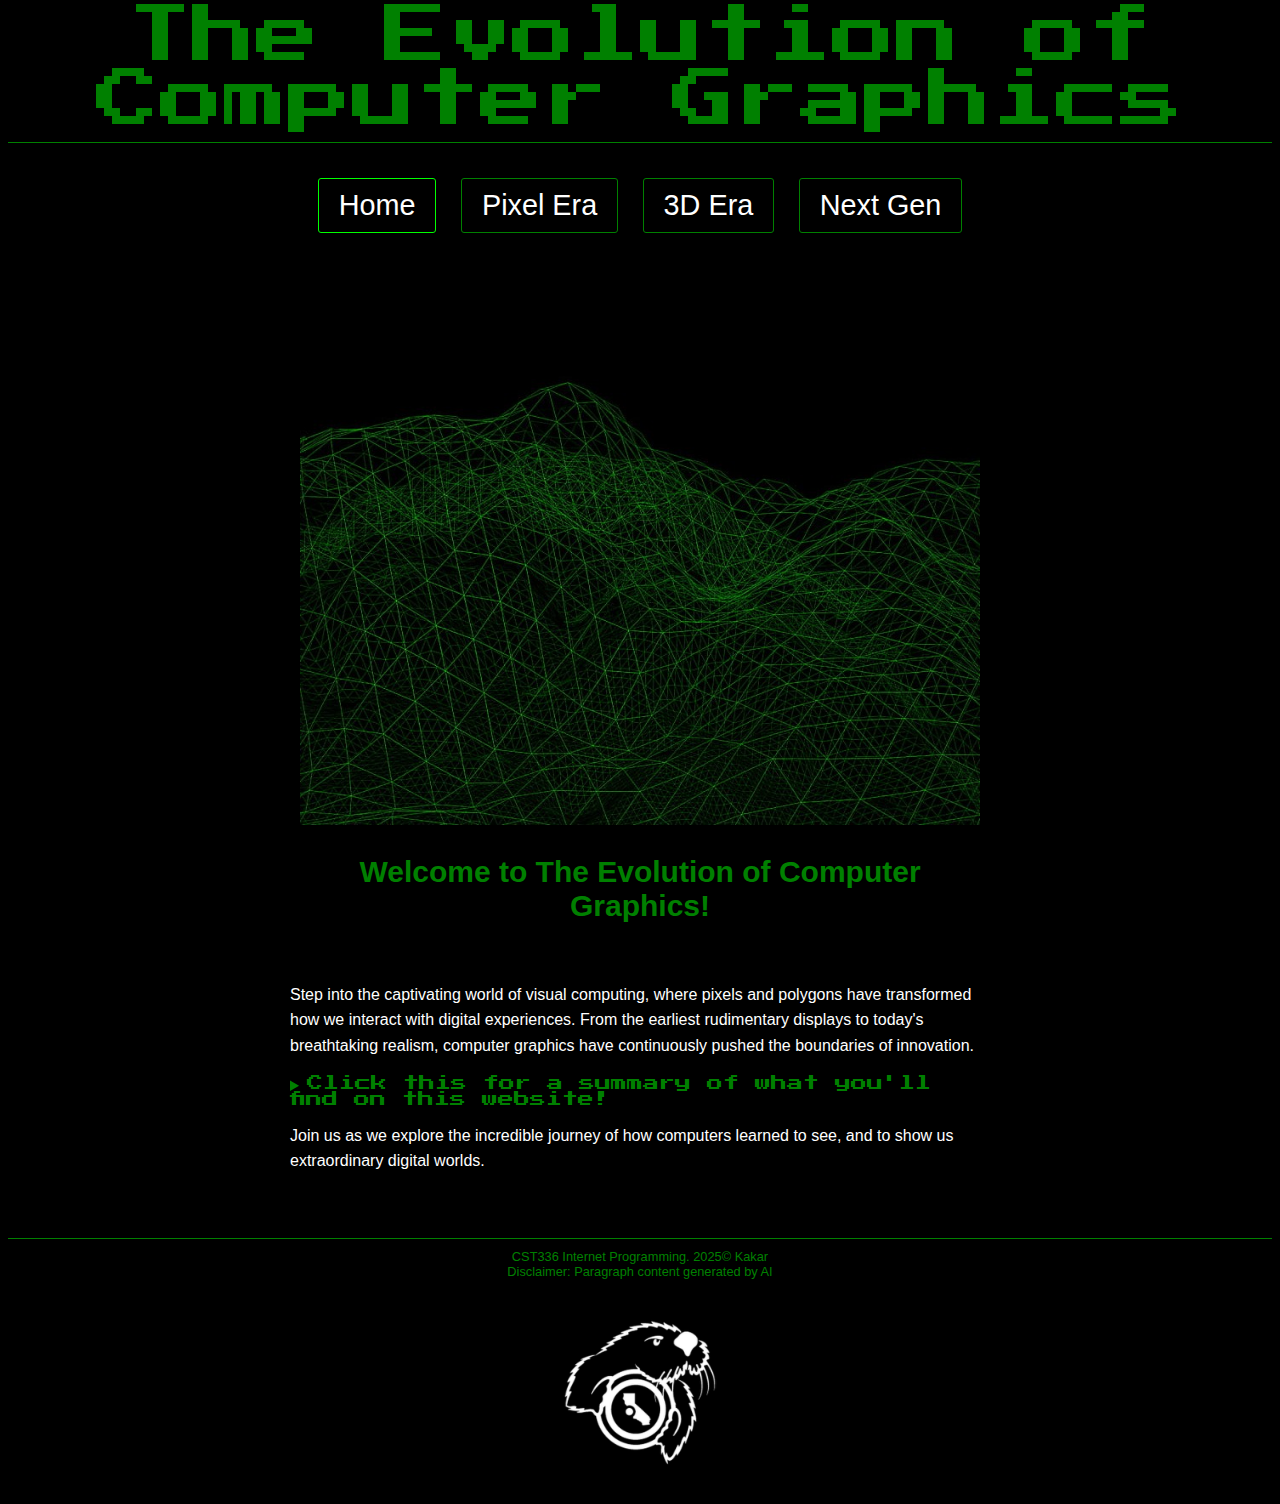
<file: index.html>
<!DOCTYPE html>
<html lang="en">

<head>
    <meta charset="UTF-8">
    <meta name="viewport" content="width=device-width, initial-scale=1.0">
    <title>The Evolution of Computer Graphics</title>
    <link rel="preconnect" href="https://fonts.googleapis.com">
    <link rel="preconnect" href="https://fonts.gstatic.com" crossorigin>
    <link href="https://fonts.googleapis.com/css2?family=Press+Start+2P&display=swap" rel="stylesheet">
    <link rel="stylesheet" href="css/styles.css" type="text/css">
</head>

<body>
    <header>
        <h1> The Evolution of Computer Graphics </h1>
        <hr>
    </header>
    <nav>
        <a href="index.html" class="active"> Home </a>
        <a href="pixel_era.html"> Pixel Era </a>
        <a href="3d_era.html"> 3D Era </a>
        <a href="next_gen.html"> Next Gen </a>
    </nav>
    <br>
    <br>
    <main>
        <figure>
            <img src="img/home.jpg" alt="A wireframe like image of virtually generated terrain">
        </figure>
        <div>
            <h2>Welcome to The Evolution of Computer Graphics!</h2>
            <br>
            <p>
                Step into the captivating world of visual computing, where pixels and polygons have transformed how we
                interact with digital experiences. From the earliest rudimentary displays to today's breathtaking
                realism, computer graphics have continuously pushed the boundaries of innovation.
            </p>
            <!--details and summary are new html tags-->
            <details>
                <summary>Click this for a summary of what you'll find on this website!</summary>
                <ul>
                    <li>
                        <span class="era-name">Pixel Era:</span> Discover the origins of digital visuals, from simple
                        monochrome screens to the vibrant 8-bit and 16-bit sprites that laid the groundwork for all
                        future graphics.
                    </li>
                    <li>
                        <span class="era-name">3D Era:</span> Explore the revolutionary shift to three-dimensional
                        graphics, witnessing how polygons and early rendering techniques opened up new frontiers in
                        immersive digital worlds.
                    </li>
                    <li>
                        <span class="era-name">Next Gen:</span> Dive into the cutting-edge of modern computer
                        graphics, including photorealism, the transformative power of ray tracing for realistic
                        lighting, and AI-driven rendering techniques.
                    </li>
                </ul>
            </details>
            <p>
                Join us as we explore the incredible journey of how computers learned to see, and to show us
                extraordinary digital worlds.
            </p>

            <br>

        </div>
    </main>
    <footer>
        <hr>
        CST336 Internet Programming. 2025&copy; Kakar <br>
        Disclaimer: Paragraph content generated by AI
        <figure>
            <img src="img/csumb_logo.png" alt="CSUMB logo" class="logo">
        </figure>
    </footer>
</body>

</html>
</file>
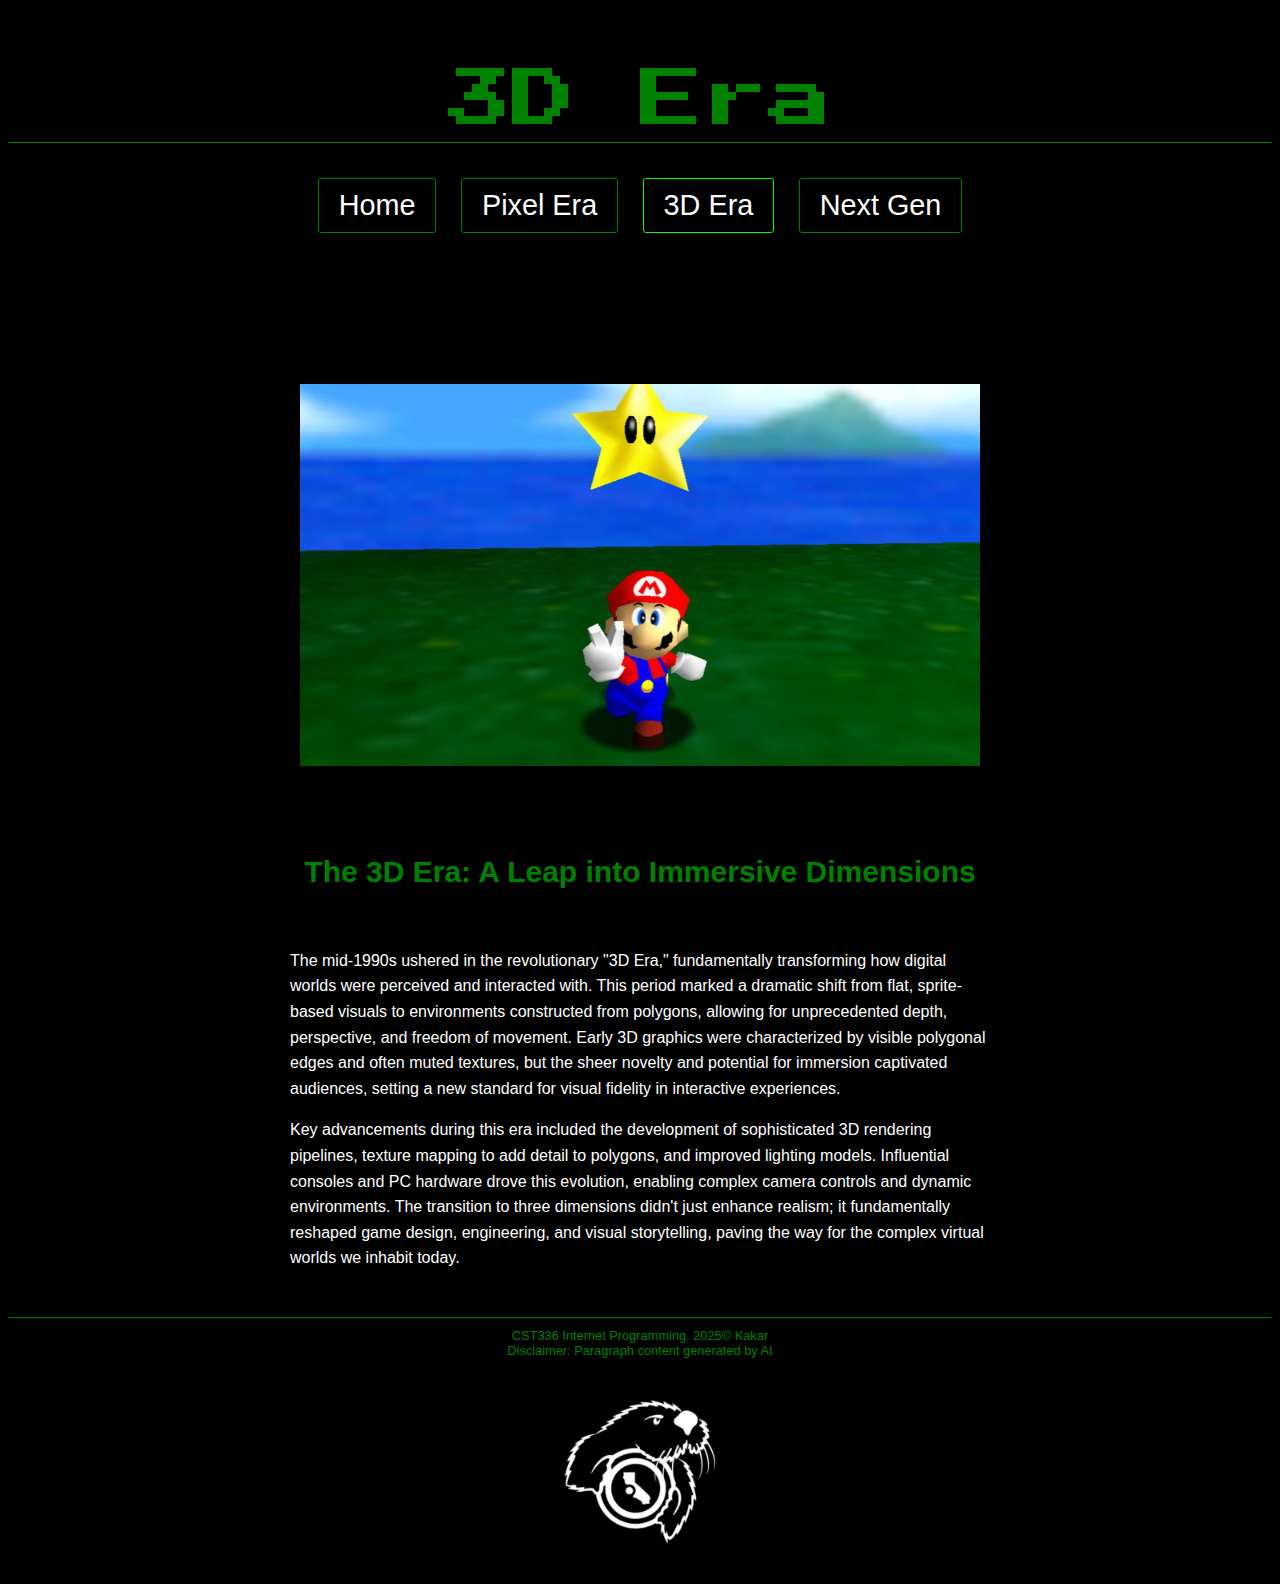
<file: 3d_era.html>
<!DOCTYPE html>
<html lang="en">

<head>
    <meta charset="UTF-8">
    <meta name="viewport" content="width=device-width, initial-scale=1.0">
    <title>The Evolution of Computer Graphics - 3D Era</title>
    <link rel="preconnect" href="https://fonts.googleapis.com">
    <link rel="preconnect" href="https://fonts.gstatic.com" crossorigin>
    <link href="https://fonts.googleapis.com/css2?family=Press+Start+2P&display=swap" rel="stylesheet">
    <link rel="stylesheet" href="css/styles.css" type="text/css">
</head>

<body>
    <header>
        <h1> 3D Era </h1>
        <hr>
    </header>
    <nav>
        <a href="index.html"> Home </a>
        <a href="pixel_era.html"> Pixel Era </a>
        <a href="3d_era.html" class="active"> 3D Era </a>
        <a href="next_gen.html"> Next Gen </a>
    </nav>
    <br>
    <br>
    <main>
        <figure>
            <img src="img/mario64.jpg" alt="Screenshot from Super Mario 64">
        </figure>
        <div>
            <section>
                <h2>The 3D Era: A Leap into Immersive Dimensions</h2>
                <br>
                <p>
                    The mid-1990s ushered in the revolutionary "3D Era," fundamentally transforming how digital worlds
                    were
                    perceived and interacted with. This period marked a dramatic shift from flat, sprite-based visuals
                    to
                    environments constructed from polygons, allowing for unprecedented depth, perspective, and freedom
                    of
                    movement. Early 3D graphics were characterized by visible polygonal edges and often muted textures,
                    but
                    the sheer novelty and potential for immersion captivated audiences, setting a new standard for
                    visual
                    fidelity in interactive experiences.
                </p>
                <p>
                    Key advancements during this era included the development of sophisticated 3D rendering pipelines,
                    texture mapping to add detail to polygons, and improved lighting models. Influential consoles and PC
                    hardware drove this evolution, enabling complex camera controls and dynamic environments. The
                    transition
                    to three dimensions didn't just enhance realism; it fundamentally reshaped game design, engineering,
                    and
                    visual storytelling, paving the way for the complex virtual worlds we inhabit today.
                </p>
            </section>

        </div>
    </main>
    <footer>
        <hr>
        CST336 Internet Programming. 2025&copy; Kakar <br>
        Disclaimer: Paragraph content generated by AI
        <figure>
            <img src="img/csumb_logo.png" alt="CSUMB logo" class="logo">
        </figure>
    </footer>
</body>

</html>
</file>
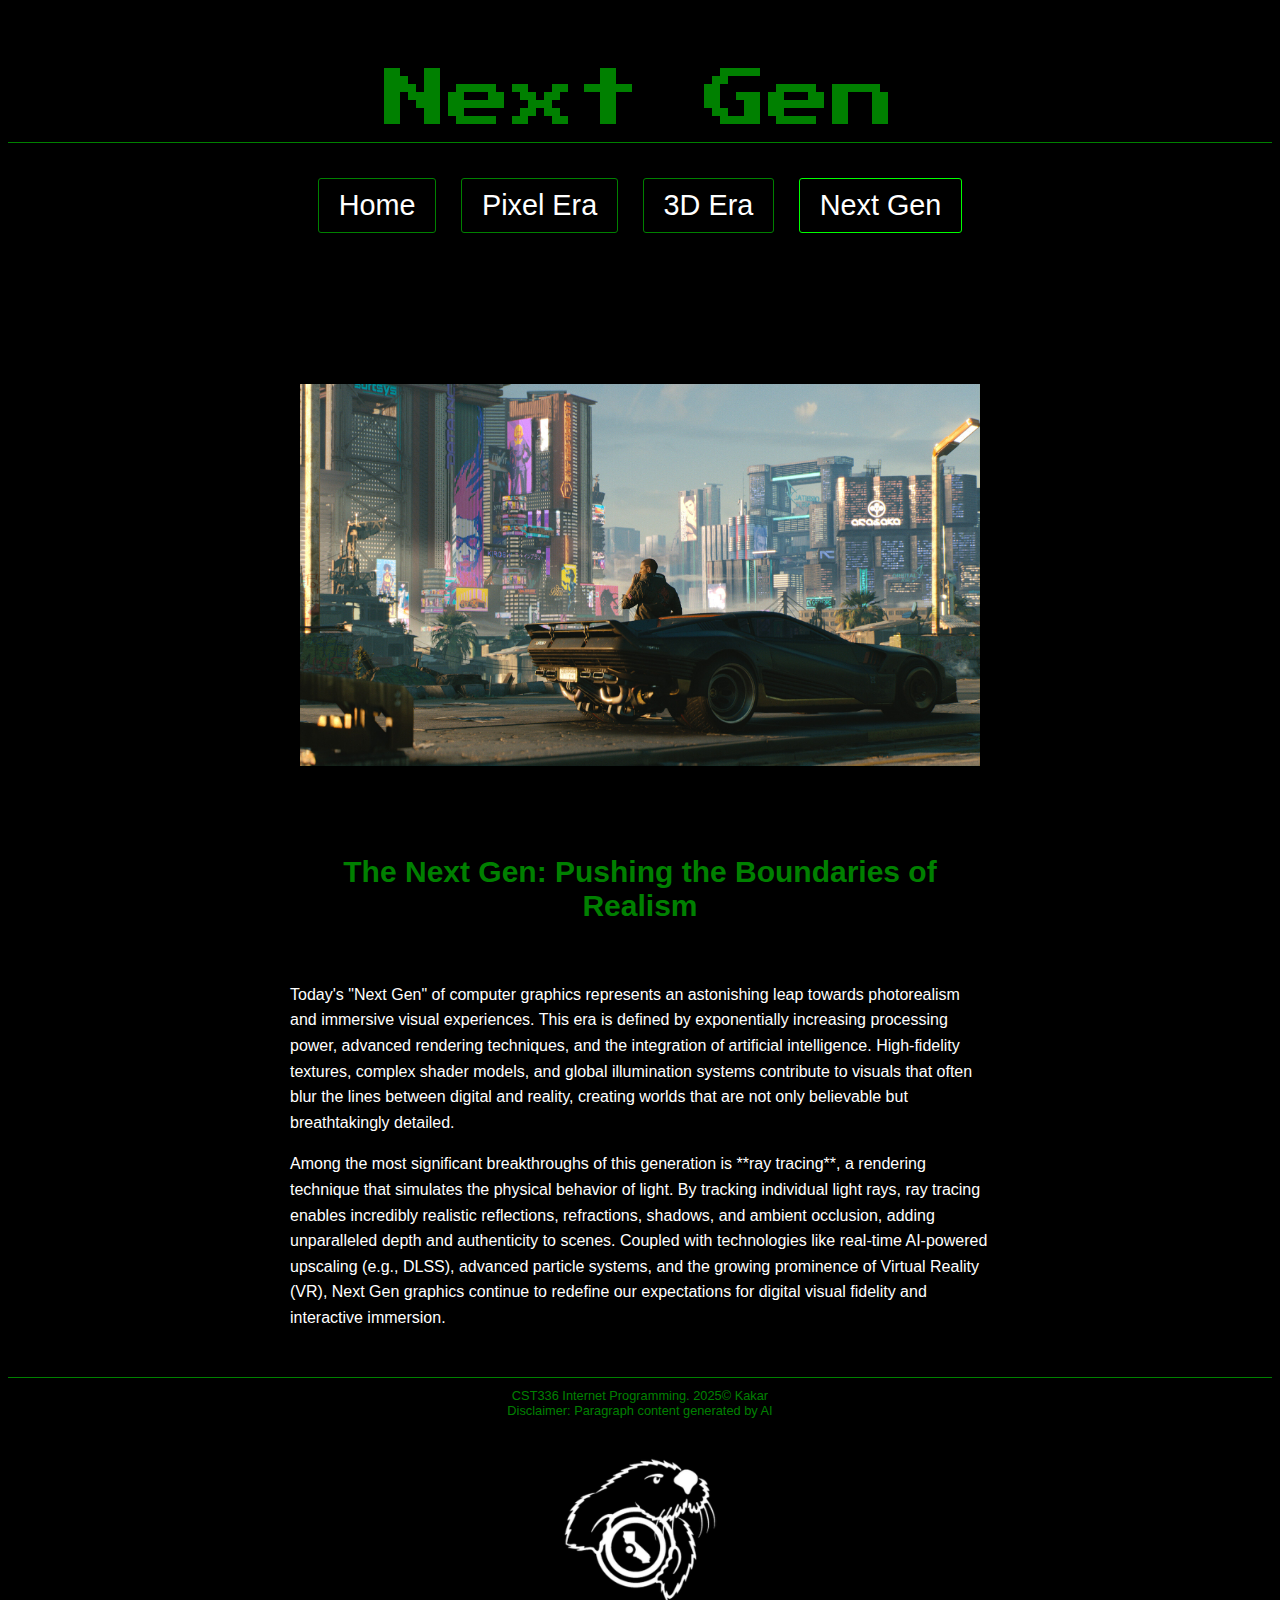
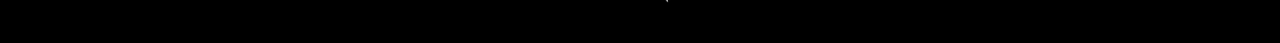
<file: next_gen.html>
<!DOCTYPE html>
<html lang="en">

<head>
    <meta charset="UTF-8">
    <meta name="viewport" content="width=device-width, initial-scale=1.0">
    <title>The Evolution of Computer Graphics - Next Gen</title>
    <link rel="preconnect" href="https://fonts.googleapis.com">
    <link rel="preconnect" href="https://fonts.gstatic.com" crossorigin>
    <link href="https://fonts.googleapis.com/css2?family=Press+Start+2P&display=swap" rel="stylesheet">
    <link rel="stylesheet" href="css/styles.css" type="text/css">
</head>

<body>
    <header>
        <h1> Next Gen </h1>
        <hr>
    </header>
    <nav>
        <a href="index.html"> Home </a>
        <a href="pixel_era.html"> Pixel Era </a>
        <a href="3d_era.html"> 3D Era </a>
        <a href="next_gen.html" class="active"> Next Gen </a>
    </nav>
    <br>
    <br>
    <main>
        <figure>
            <img src="img/cyberpnk2077.jpg" alt="Screenshot from Cyberpunk 2077">
        </figure>
        <div>
            <section>
                <h2>The Next Gen: Pushing the Boundaries of Realism</h2>
                <br>
                <p>
                    Today's "Next Gen" of computer graphics represents an astonishing leap towards photorealism and
                    immersive visual experiences. This era is defined by exponentially increasing processing power,
                    advanced
                    rendering techniques, and the integration of artificial intelligence. High-fidelity textures,
                    complex
                    shader models, and global illumination systems contribute to visuals that often blur the lines
                    between
                    digital and reality, creating worlds that are not only believable but breathtakingly detailed.
                </p>
                <p>
                    Among the most significant breakthroughs of this generation is **ray tracing**, a rendering
                    technique
                    that simulates the physical behavior of light. By tracking individual light rays, ray tracing
                    enables
                    incredibly realistic reflections, refractions, shadows, and ambient occlusion, adding unparalleled
                    depth
                    and authenticity to scenes. Coupled with technologies like real-time AI-powered upscaling (e.g.,
                    DLSS),
                    advanced particle systems, and the growing prominence of Virtual Reality (VR), Next Gen graphics
                    continue to redefine our expectations for digital visual fidelity and interactive immersion.
                </p>
            </section>

        </div>
    </main>
    <footer>
        <hr>
        CST336 Internet Programming. 2025&copy; Kakar <br>
        Disclaimer: Paragraph content generated by AI
        <figure>
            <img src="img/csumb_logo.png" alt="CSUMB logo" class="logo">
        </figure>
    </footer>
</body>

</html>
</file>
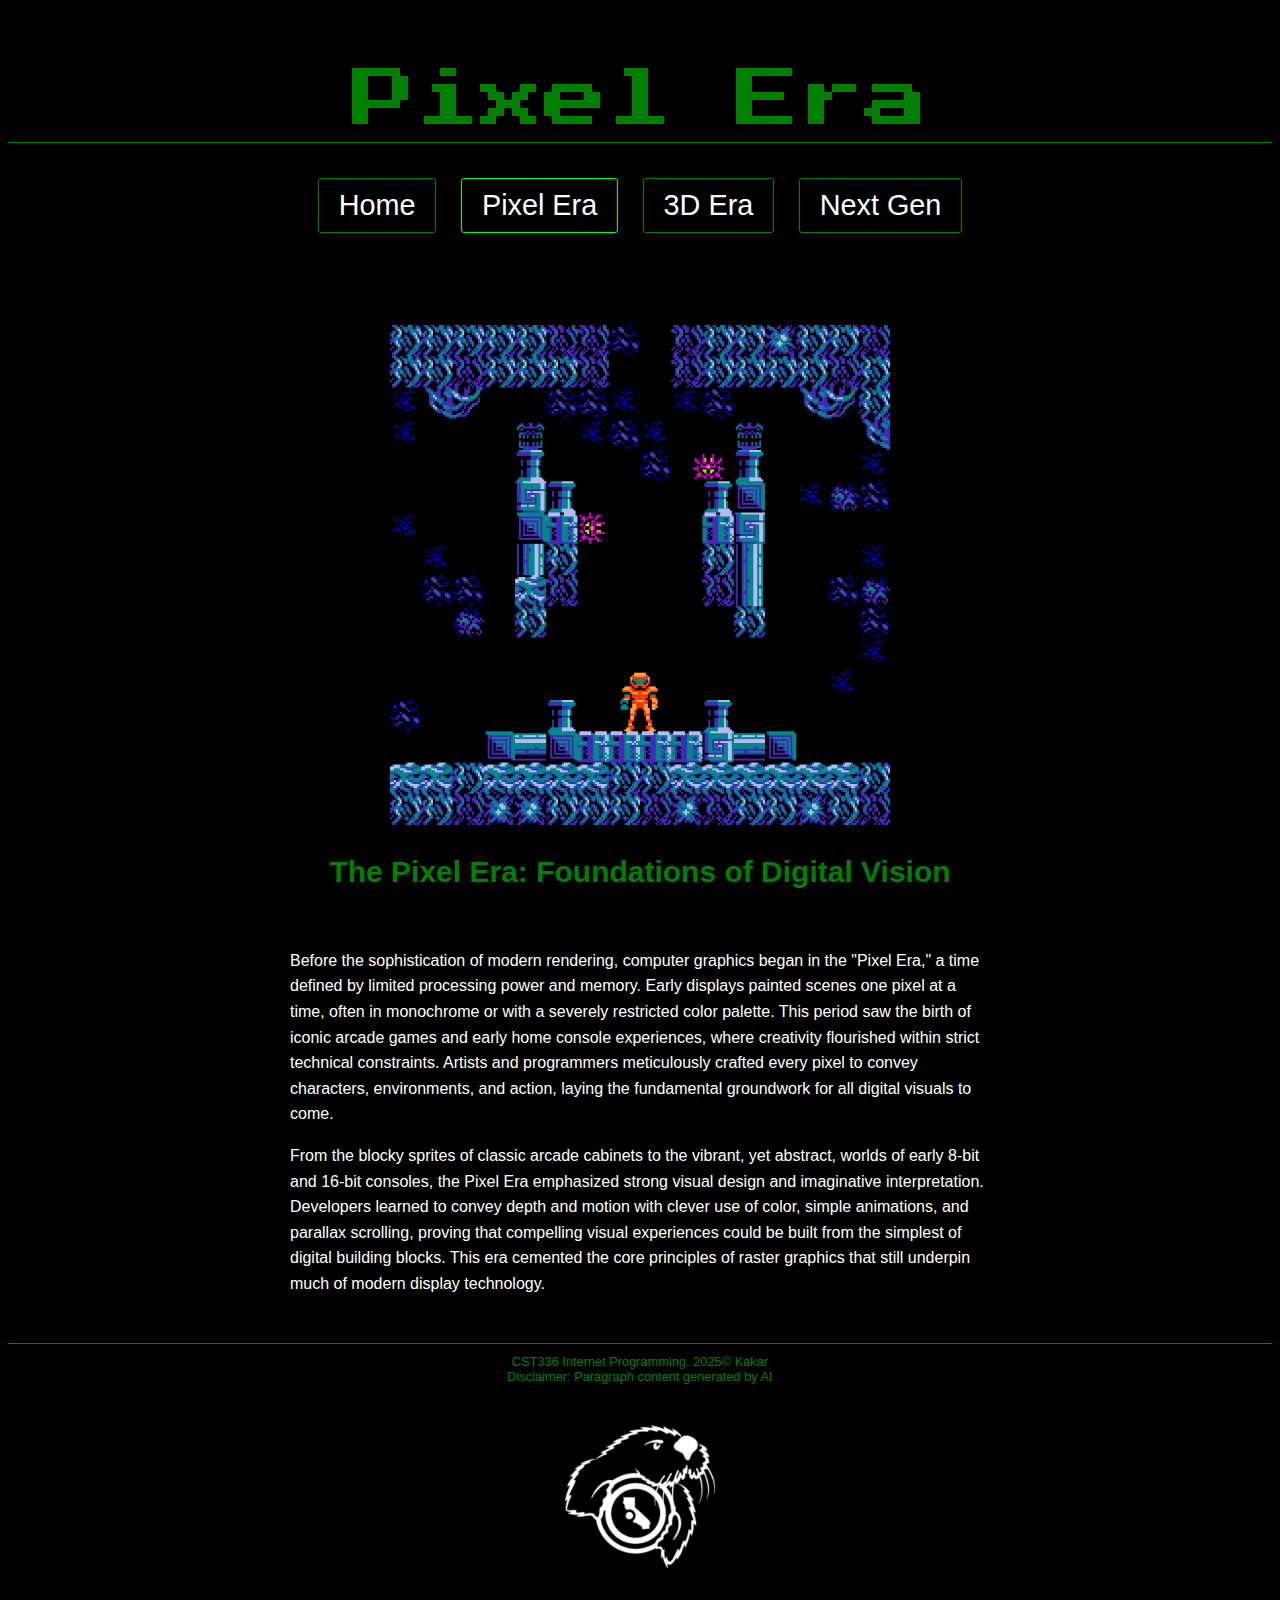
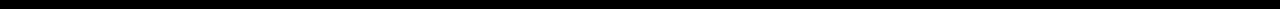
<file: pixel_era.html>
<!DOCTYPE html>
<html lang="en">

<head>
    <meta charset="UTF-8">
    <meta name="viewport" content="width=device-width, initial-scale=1.0">
    <title>The Evolution of Computer Graphics - Pixel Era</title>
    <link rel="preconnect" href="https://fonts.googleapis.com">
    <link rel="preconnect" href="https://fonts.gstatic.com" crossorigin>
    <link href="https://fonts.googleapis.com/css2?family=Press+Start+2P&display=swap" rel="stylesheet">
    <link rel="stylesheet" href="css/styles.css" type="text/css">
</head>

<body>
    <header>
        <h1> Pixel Era </h1>
        <hr>
    </header>
    <nav>
        <a href="index.html"> Home </a>
        <a href="pixel_era.html" class="active"> Pixel Era </a>
        <a href="3d_era.html"> 3D Era </a>
        <a href="next_gen.html"> Next Gen </a>
    </nav>
    <br>
    <br>
    <main>
        <figure>
            <img src="img/metroid1.png" alt="Image of Samus Aran from Metroid on NES" width="600" height="480">
        </figure>
        <div>
            <section>
                <h2>The Pixel Era: Foundations of Digital Vision</h2>
                <br>
                <p>
                    Before the sophistication of modern rendering, computer graphics began in the "Pixel Era," a time
                    defined by limited processing power and memory. Early displays painted scenes one pixel at a time,
                    often
                    in monochrome or with a severely restricted color palette. This period saw the birth of iconic
                    arcade
                    games and early home console experiences, where creativity flourished within strict technical
                    constraints. Artists and programmers meticulously crafted every pixel to convey characters,
                    environments, and action, laying the fundamental groundwork for all digital visuals to come.
                </p>
                <p>
                    From the blocky sprites of classic arcade cabinets to the vibrant, yet abstract, worlds of early
                    8-bit
                    and 16-bit consoles, the Pixel Era emphasized strong visual design and imaginative interpretation.
                    Developers learned to convey depth and motion with clever use of color, simple animations, and
                    parallax
                    scrolling, proving that compelling visual experiences could be built from the simplest of digital
                    building blocks. This era cemented the core principles of raster graphics that still underpin much
                    of
                    modern display technology.
                </p>
            </section>
        </div>
    </main>
    <footer>
        <hr>
        CST336 Internet Programming. 2025&copy; Kakar <br>
        Disclaimer: Paragraph content generated by AI
        <figure>
            <img src="img/csumb_logo.png" alt="CSUMB logo" class="logo">
        </figure>
    </footer>
</body>

</html>
</file>
<file: css/styles.css>
body {
    background-color: black;
    color: white;
    font-family: "Open Sans", sans-serif;
    font-optical-sizing: auto;
    font-weight: 300;
    font-style: normal;
    font-variation-settings:
        "wdth" 100;
}

header {
    height: 150px;
    display: flex;
    flex-direction: column; /* new css property */
    justify-content: flex-end;
    text-align: center;
    align-items: center; /* new css propery */
    padding-bottom: 5px;
    box-sizing: border-box; /* new css property */
}

hr {
    border: none;
    border-top: 1px solid green;
    width: 100%;
    margin: 10px auto;
}

nav {
    text-align: center;
    margin-top: 20px;
    margin-bottom: 20px;
}

nav a {
    /* links within "nav" container */
    padding: 10px 20px;
    font-size: 1.8em;
    text-decoration: none;
    /* removes underline */
    color: white;
    /* by default, links are blue */

    /* box outline style */
    background-color: transparent;
    border: 1px solid green;
    border-radius: 3px; /* new css property */
    display: inline-block;
    margin: 0 10px;
}

nav a:hover {
    /* psuedo class */
    padding: 9px 19px;
    border: 2px solid #0f0;
    box-shadow: 0 0 10px rgba(0, 255, 0, 0.5);
}

main {
    display: block;
    max-width: 800px; /* new css property */
    margin: 0 auto;
    padding: 20px;
    box-sizing: border-box;
    text-align: center;
}

main figure {
    margin-bottom: 30px;
    text-align: center;
}

main div {
    max-width: 700px;
    margin: 0 auto;
    text-align: left;
}

main h2 {
    font-size: 30px;
    text-align: center;
}

main p {
    margin-bottom: 1em;
    line-height: 1.6; /* new css property */
}

main ul li {
    margin-bottom: 1em;
}

footer {
    text-align: center;
    font-size: 0.8em;
    color: green;
}

img {
    width: 100%;
    height: 500px;
    object-fit: contain;
    display: block;
    margin: 0 auto;
}

table {
    margin: 0px auto;
}

td {
    padding-right: 10px;
    font-size: 1.3em;
}

td strong {
    color: orange;
}

#table-header {
    background-color: #351a00;
}

.table-row {
    background-color: #753900;
}

ul {
    width: 500px;
    margin: 0 auto;
    text-align: left;
}

.hobby {
    color: yellow;
}

h1 {
    color: green;
    font-family: "Press Start 2P", system-ui;
    font-optical-sizing: auto;
    font-weight: 200;
    font-style: normal;
    font-size: 4em;
    font-variation-settings:
        "slnt" 0,
        "CRSV" 0.5,
        "ELSH" 0,
        "ELXP" 0;
    margin: 0;
    line-height: 1;
    text-align: center;
    flex-shrink: 0;
}

h2 {
    color: green;
}

nav a.active {
    color: white;
    border: 1px solid #0f0;
    transition: none;
    cursor: default;
    padding: 10px 20px;
}

.logo {
    width: 200px;
    height: auto;
}

summary {
    color: green;
    font-family: "Press Start 2P", system-ui;
}

.era-name {
    color: green;
    font-weight: bold;
}

/* .press-start-2p-regular {
  font-family: "Press Start 2P", system-ui;
  font-weight: 400;
  font-style: normal;
} */
</file>
